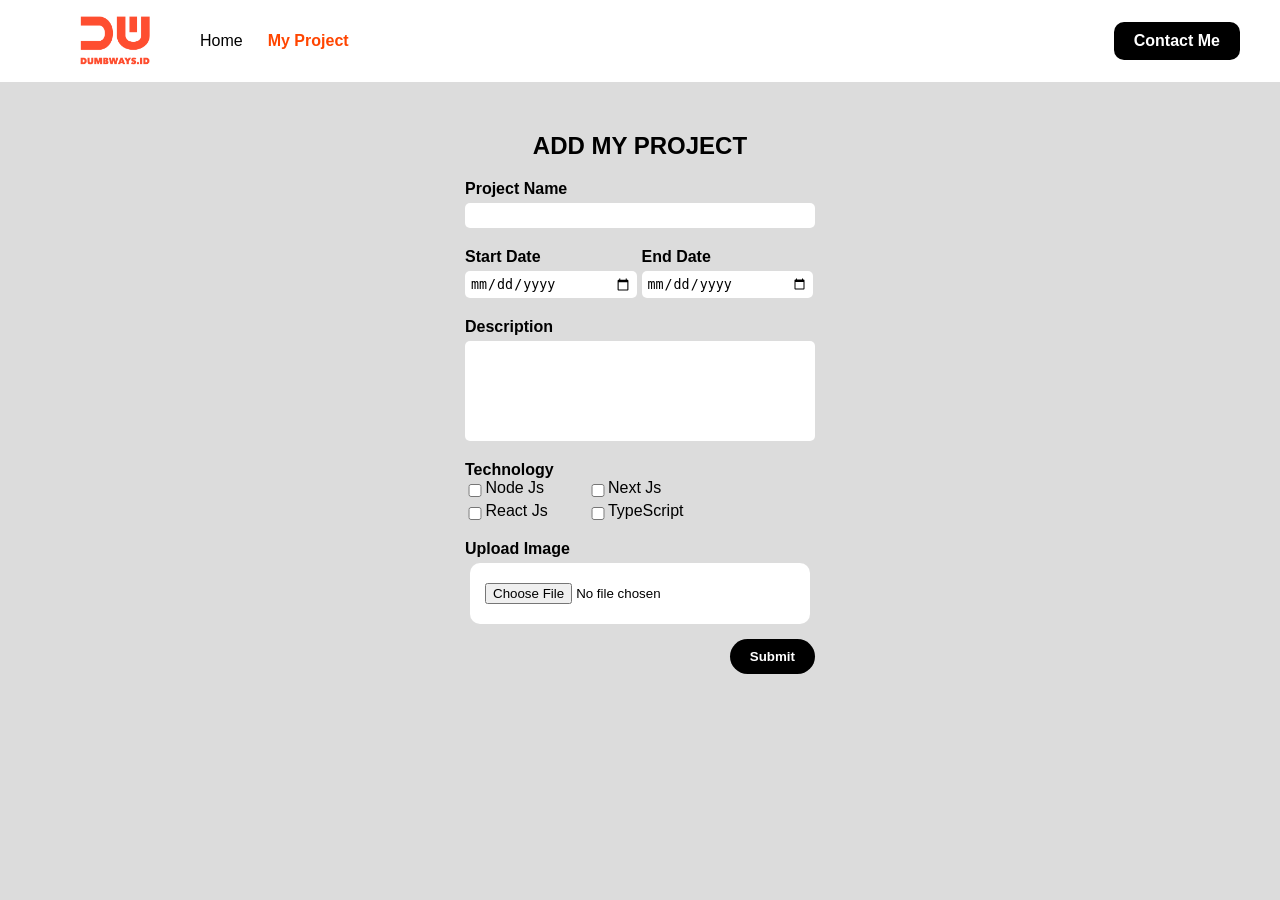
<file: index.html>
<html lang="en">
<head>
    <meta charset="UTF-8">
    <meta name="viewport" content="width=device-width, initial-scale=1.0">
    <title>Document</title>
    <link rel="stylesheet" href="./assets/css/style.css">
</head>
<body>
    <nav>
        <div class="nav-left">
            <ul>
                <img src="./assets/img/dumbways-logo.png" alt="logo-brand">
                <li>
                    <a href="">Home</a>
                </li>
                <li class="active">
                    <a href="">My Project</a>
                </li>
            </ul>
        </div>

        <div class="nav-right">
            <a href="#">Contact Me</a>
        </div>
    </nav>
    <form action="">
        <h2>ADD MY PROJECT</h2>
        <div class="projectName">
            <label for="projectName">Project Name</label>
            <input type="text" id="projectName" required>
        </div>
        <div class="wrap-date">
            <div class="startDate">
                <label for="startDate">Start Date</label>
                <input type="date" id="startDate" required>
            </div>
            <div class="endDate">
                <label for="endDate">End Date</label>
                <input type="date" id="endDate" required>
            </div>
        </div>
        <div class="description">
            <label for="description">Description</label>
            <textarea name="" id="description" cols="30" rows="10" required></textarea>
        </div>
        <div class="technology" id="technology">
            <label for="">Technology</label>
            <div class="wrap-technology">
                <input type="checkbox" name="mycheckbox" id="mycheckbox1" value="nodejs">
                <label for="nodejs">Node Js</label>
                <input type="checkbox" name="mycheckbox" id="mycheckbox2" value="nextjs">
                <label for="nextjs">Next Js</label>
            </div>
            <div class="technology-wrap">
                <input type="checkbox" name="mycheckbox" id="mycheckbox3" value="reactjs">
                <label for="reactjs">React Js</label>
                <input type="checkbox" name="mycheckbox" id="mycheckbox4" value="typescript">
                <label for="typescript">TypeScript</label>
            </div>
        </div>
        <div class="uploadImage">
            <label for="image">Upload Image</label>
            <div>
                <input type="file" id="input-image" required>
            </div>
        </div>
        <div class="btnSubmit">
            <button type="input" onclick="addProject(event)">Submit</button>
        </div>
    </form>
    <!-- <div class="mylistProject" id="mylistProject"> -->
        <!-- <h2>My Project</h2> -->
        <div class="wrap-project" id="wrap-project">
            <!-- <div class="card">
                <img src="./assets/img/coding1.jpg" alt="">
                <div>
                    <h4>Calculator</h4>
                    <div class="wrap-date-view">
                        <p class="dateStart" id="dateStart">kksj</p>
                        <p class="dateEnd" id="dateEnd">lmls</p>
                    </div>
                </div>
                <div>
                    <p>Lorem ipsum dolor, sit amet consectetur adipisicing elit. Reiciendis minima reprehenderit repellendus odit. Adipisci, ratione obcaecati! Magni laudantium illum nam, illo cum dolorem, voluptatum reiciendis itaque sint sequi nesciunt sapiente. Lorem ipsum dolor sit amet consectetur adipisicing elit. Consectetur, beatae reprehenderit ullam et laudantium quos cumque nisi qui rerum enim praesentium tempora cum magnam dolores? Voluptate sed quidem quas odio.</p>
                </div>
                <div class="form-technology" id="form-technology">
                    <a href="https://nodejs.org/en">
                        <img src="./assets/img/facebook.png" alt="NodeJS">
                    </a>
                    <a href="https://nextjs.org/">
                        <img src="./assets/img/instagram.png" alt="NextJS">
                    </a>
                    <a href="https://react.dev/">
                        <img src="./assets/img/linkedin.png" alt="ReactJS">
                    </a>
                    <a href="https://www.typescriptlang.org/">
                        <img src="./assets/img/twitter.png" alt="Typescript">
                    </a>
                </div>
                <div class="form-button" id="form-button">
                    <button class="detail">Detail</button>
                    <button class="delete">Delete</button>
                </div>
            </div> -->
        </div>
    <!-- </div> -->
    <!-- <div id="list-project">
        <img src="" alt="ini adalah gambar project">
        <h3>Ini adalah Title</h3>
        <p>(05-04-2024) - (12-04-2024)</p>
        <p>Durasi : 3 Bulan</p>
        <p>Lorem ipsum, dolor sit amet consectetur adipisicing elit. Iusto debitis commodi necessitatibus, dolor maxime
            distinctio praesentium illum quas cum quisquam modi fugit iure adipisci consequuntur accusamus harum
            recusandae architecto optio.</p>
    </div> -->
    <script src="./assets/js/script.js"></script>
</body>
</html>
</file>
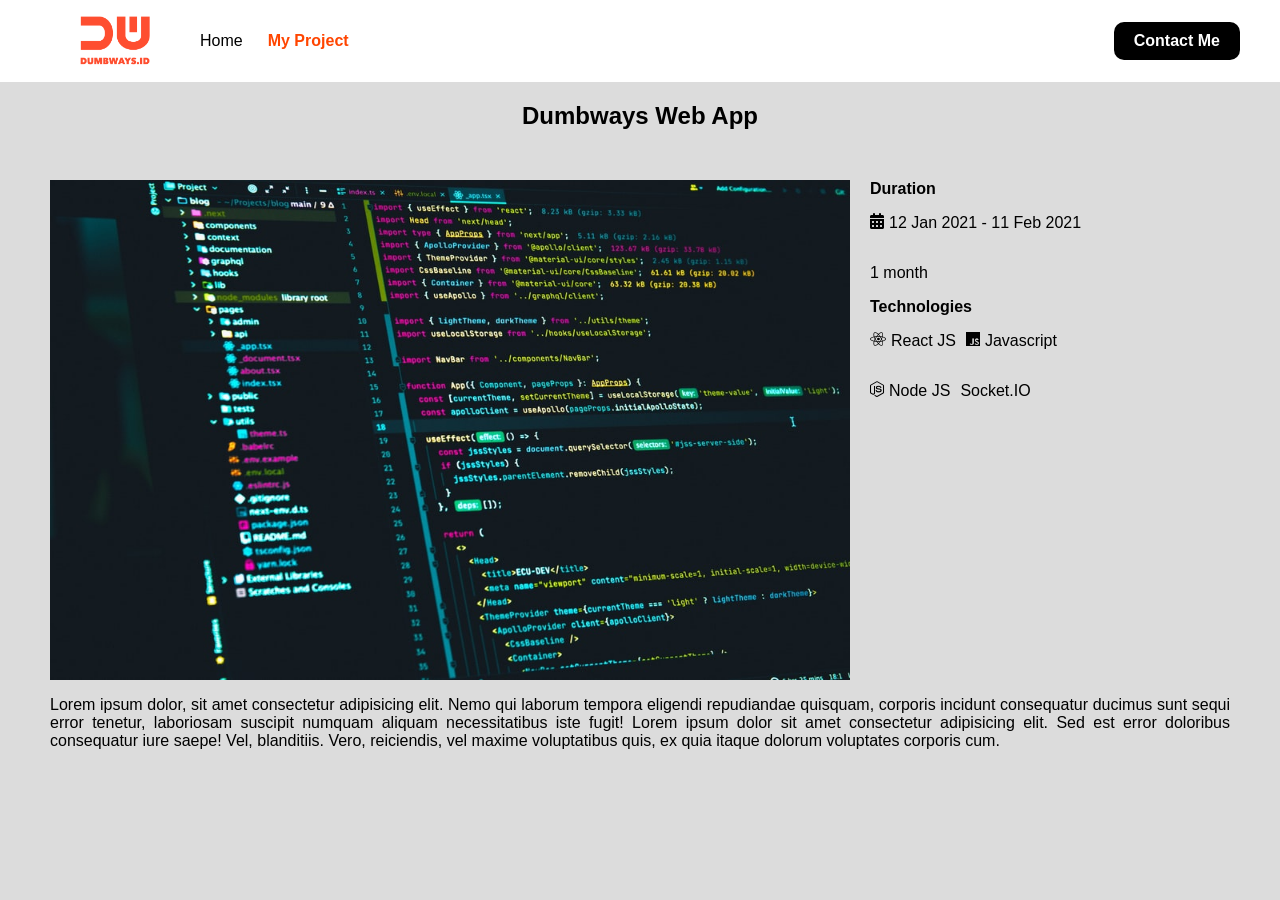
<file: detail-project.html>
<!DOCTYPE html>
<html lang="en">
<head>
    <meta charset="UTF-8">
    <meta name="viewport" content="width=device-width, initial-scale=1.0">
    <title>Document</title>
    <link rel="stylesheet" href="./assets/css/style.css">
    <link rel="stylesheet" href="https://cdnjs.cloudflare.com/ajax/libs/font-awesome/6.5.1/css/all.min.css">
</head>
<body>
    <nav>
        <div class="nav-left">
            <ul>
                <img src="./assets/img/dumbways-logo.png" alt="logo-brand">
                <li>
                    <a href="">Home</a>
                </li>
                <li class="active">
                    <a href="">My Project</a>
                </li>
            </ul>
        </div>

        <div class="nav-right">
            <a href="#">Contact Me</a>
        </div>
    </nav>
    <h2>Dumbways Web App</h2>
    <div class="detail-project">
        <div class="wrap-image">
            <img src="./assets/img/coding1.jpg" id="input-image" alt="">
            <div class="detail-content">
                <label for="duration"><b>Duration</b></label>
                <div class="wrap-date">
                    <i class="fa-solid fa-calendar-days"></i><p>12 Jan 2021 - 11 Feb 2021</p>
                </div>
                <p>1 month</p>
                <label for="technologies"><b>Technologies</b></label>
                <div class="wrap-technology-view">
                    <i class="fa-brands fa-react"></i><p class="technology1">React JS</p>
                    <i class="fa-brands fa-js"></i><p class="technology2">Javascript</p>
                </div>
                <div class="technology-wrap-view" id="technology-wrap-view">
                    <i class="fa-brands fa-node-js"></i><p class="technology3">Node JS</p>
                    <p class="technology4">Socket.IO</p>
                </div>
            </div>
        </div>
        <div class="wrap-content">
            <p>Lorem ipsum dolor, sit amet consectetur adipisicing elit. Nemo qui laborum tempora eligendi repudiandae quisquam, corporis incidunt consequatur ducimus sunt sequi error tenetur, laboriosam suscipit numquam aliquam necessitatibus iste fugit! Lorem ipsum dolor sit amet consectetur adipisicing elit. Sed est error doloribus consequatur iure saepe! Vel, blanditiis. Vero, reiciendis, vel maxime voluptatibus quis, ex quia itaque dolorum voluptates corporis cum.</p>
        </div>
    </div>
</body>
</html>
</file>
<file: assets/css/style.css>
body{
    margin: 0;
    font-family: Arial, Helvetica, sans-serif;
    background-color: rgb(220, 220, 220);
}
nav{
    display: flex;
    align-items: center;
    justify-content: space-between;
    background-color: rgb(255, 255, 255);
    padding: 0 40px;
}

nav .nav-left ul{
    display: flex;
    align-items: center;
}
nav div ul img{
    width: 70px;
    height: 50px;
    margin-right: 50px;
}
nav .nav-left ul li{
    list-style-type: none;
    margin-right: 25px;
}
nav .nav-left ul .active a{
    color: orangered;
    font-weight: bold;
}
nav .nav-left ul li a{
    text-decoration: none;
    color: black;
}
nav .nav-right a{
    text-decoration: none;
    background-color: black;
    color: white;
    padding:10px 20px;
    border-radius: 10px;
    font-weight: bold;
    border: none;
    display: flex;
}
form{
    width: 350px;
    margin: 50px auto;
}
h2{
    text-align: center;
}
i{
    margin: 15px 5px 0px 0px;
}
input, textarea{
    width: 100%;
    border-radius: 5px;
    margin: 5px 0px;
    padding: 5px;
    border: 1px;
}
textarea{
    resize: none;
    height: 100px;
}
form div label{
    font-weight: bold;
}
.projectName{
    margin: 15px 0px;
}
.wrap-date{
    display: flex;
    margin-top: 15px;
    margin-bottom: 0px;
}
.startDate{
    width: 49%;
    margin-right: 5px;
}
.endDate{
    width: 49%;
}
.description{
    margin: 15px 0px;
}
.wrap-technology{
    display: flex;
    width: 70%;
}
.wrap-technology label{
    width: 50%;
    font-weight: unset;
}
.wrap-technology input{
    width: 10%;
}
.technology-wrap{
    display: flex;
    width: 70%;   
}
.technology-wrap label{
    width: 50%;
    font-weight: unset;
}
.technology-wrap input{
    width: 10%;
}
form div button{
    background-color: black;
    color: white;
    padding:10px 20px;
    border-radius: 20px;
    border: none;
    font-weight: bold;
}
.uploadImage{
    margin: 15px 0px;
}
.uploadImage div{
    margin: 5px;
    background-color: white;
    padding:10px;
    border-radius: 10px;
}
.btnSubmit{
    display: flex;
    justify-content: flex-end;
    margin: 15px 0px;
}
.mylistProject{
    width: 100%;
    margin: auto;
    background-color: rgb(255, 255, 255);
}
.wrap-project{
    display: flex;
    margin: auto;
    width: 100%;
}
.wrap-project div img{
    width: 100%;
    height: 300px;
}
.card{
    width: 50%;
    text-align: justify;
    margin: auto;
    box-shadow: 2px 2px 10px rgba(0, 0, 0, 0.3);
    border-radius: 10px;
    padding: 10px;
}
.wrap-date-view{
    display: flex;
    font-style: italic;
    color: coral;
}
.dateStart{
    margin-right: 10px;
}
.form-technology a img{
    margin: 50px 0;
    width: 30px;
    height: 30px;
}
.form-technology a{
    text-decoration: none;
}
.form-technology{
    margin: 0px;
}
.form-button{
    display: flex;
    margin: 0px 0px;
}
.detail{
    justify-content: flex-start;
    width: 49%;
    margin-right: 5px;
}
.detail a{
    text-decoration: none;
    color: black;
}
.delete{
    justify-content: flex-end;
    width: 49%;
}
.wrap-image{
    display: flex;
}
.wrap-date{
    display: flex;
    margin: auto;
    width: 100%;
}
.wrap-image img{
    width: 800px;
    height: 500px;
}.detail-project{
    margin: 50px;
}
.detail-content{
    margin-left: 20px;
}
.wrap-technology-view{
    display: flex;
    margin-right: 5px;
}
.technology1{
    margin-right: 10px;
}
.technology-wrap-view{
    display: flex;
    margin-right: 5px;
}
.technology3{
    margin-right: 10px;
}
.wrap-content{
    text-align: justify;
}
</file>
